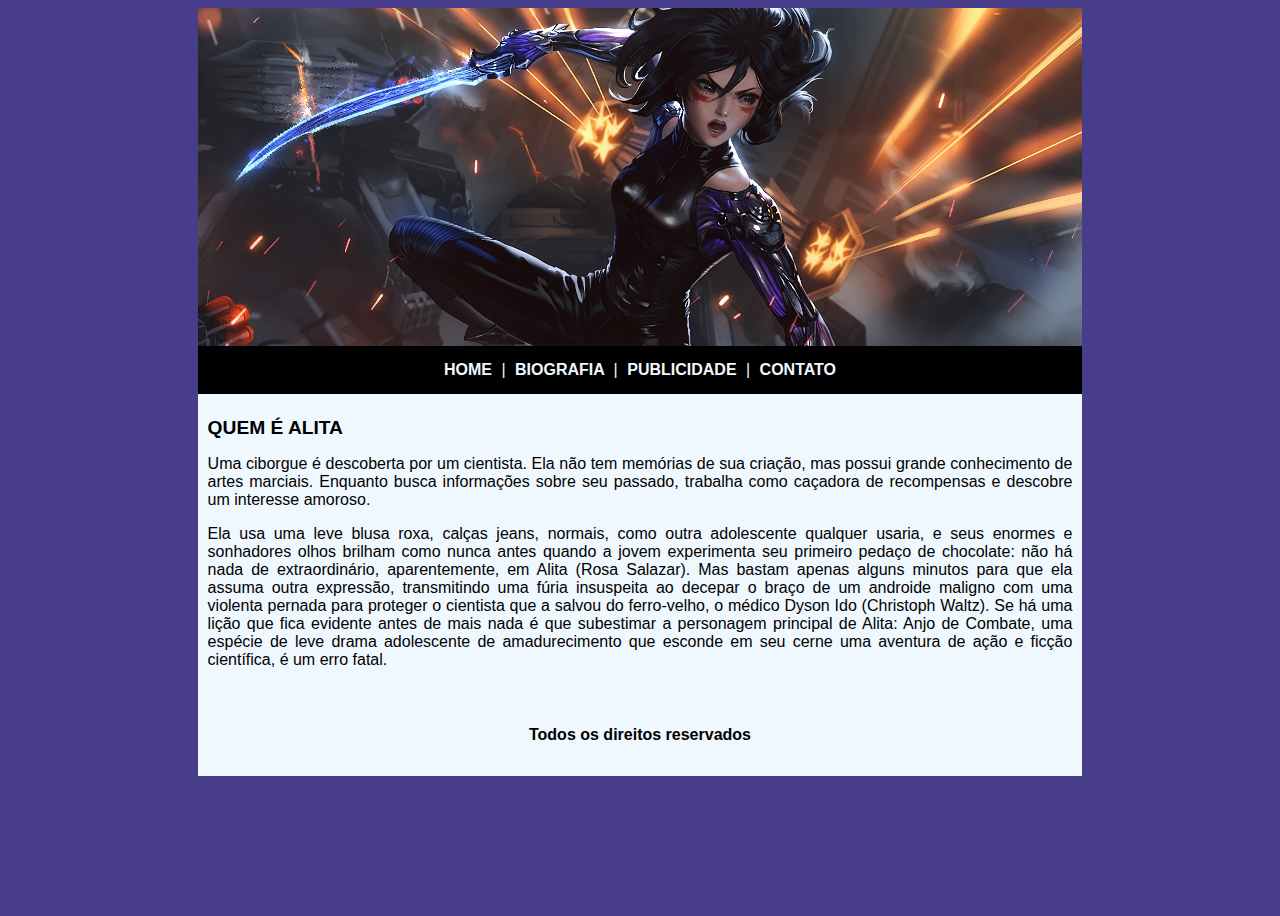
<file: index.html>
<!DOCTYPE html>

<html>

<head>
    <meta charset="utf-8">
    <title> Alita - Página Principal </title>
    <link rel="stylesheet" type="text/css" href="estilo.css">
</head>

<body>
    <div id="principal">
        <img src="Imagens/imagem-1.jpg">

        <div id="menu">

            <a href="index.html"> HOME </a> |
            <a href="biografia.html"> BIOGRAFIA </a> |
            <a href="publicidade.html"> PUBLICIDADE </a> |
            <a href="contato.html"> CONTATO </a>

        </div>

        <div id="conteudo">
            <h1>QUEM É ALITA</h1>
            <p>
                Uma ciborgue é descoberta por um cientista. Ela não tem memórias de sua criação, mas possui grande conhecimento de artes marciais. Enquanto busca informações sobre seu passado, trabalha como caçadora de recompensas e descobre um interesse amoroso.
            </p>
            <p> Ela usa uma leve blusa roxa, calças jeans, normais, como outra adolescente qualquer usaria, e seus enormes e sonhadores olhos brilham como nunca antes quando a jovem experimenta seu primeiro pedaço de chocolate: não há nada de extraordinário,
                aparentemente, em Alita (Rosa Salazar). Mas bastam apenas alguns minutos para que ela assuma outra expressão, transmitindo uma fúria insuspeita ao decepar o braço de um androide maligno com uma violenta pernada para proteger o cientista
                que a salvou do ferro-velho, o médico Dyson Ido (Christoph Waltz). Se há uma lição que fica evidente antes de mais nada é que subestimar a personagem principal de Alita: Anjo de Combate, uma espécie de leve drama adolescente de amadurecimento
                que esconde em seu cerne uma aventura de ação e ficção científica, é um erro fatal.</p>
        </div>

        <div id="rodape">
            <h4> Todos os direitos reservados </h4>
        </div>

    </div>

</body>

</html>
</file>
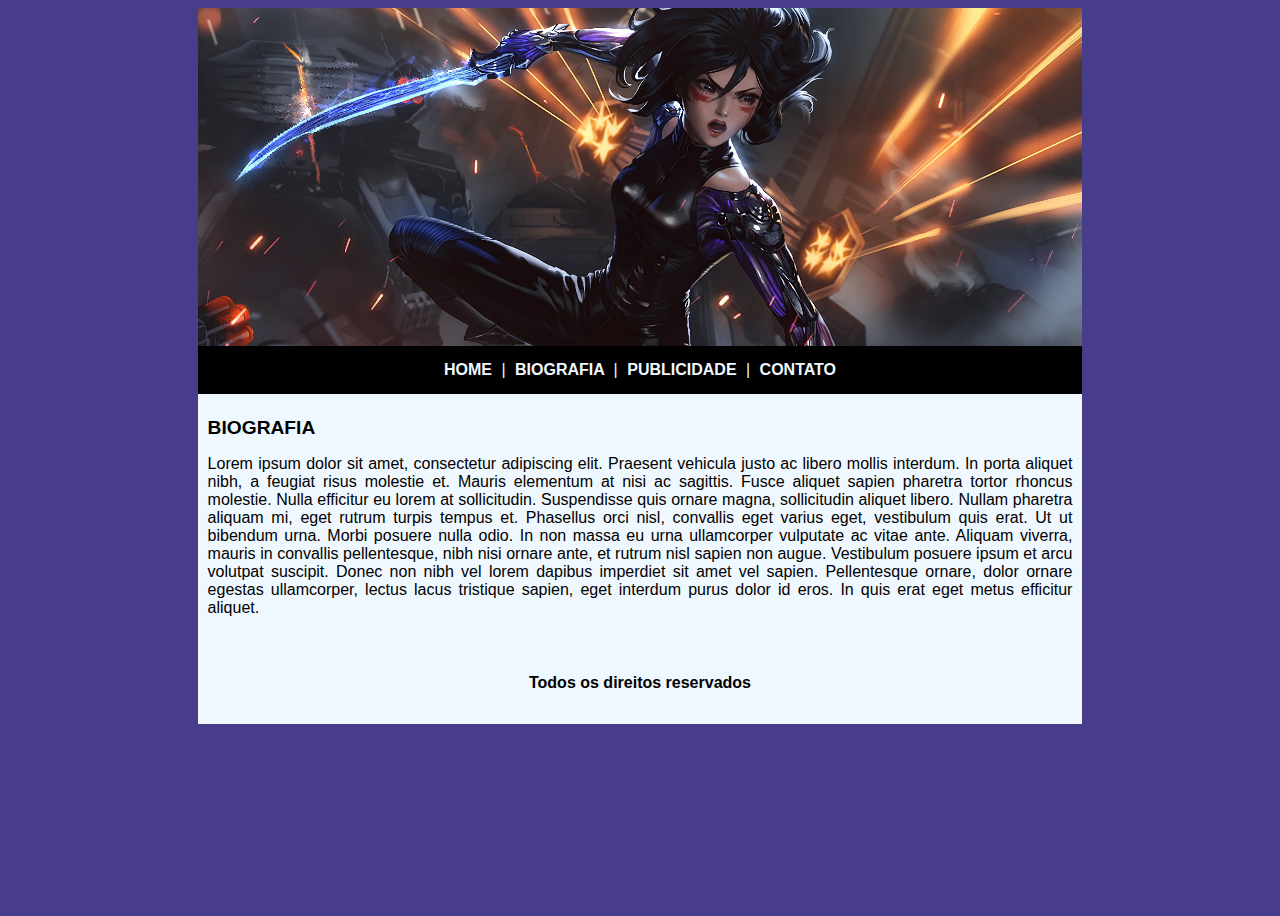
<file: biografia.html>
<!DOCTYPE html>

<html>

<head>
    <meta charset="utf-8">
    <title> Biografia </title>
    <link rel="stylesheet" type="text/css" href="estilo.css">
</head>

<body>
    <div id="principal">
        <img src="Imagens/imagem-1.jpg">

        <div id="menu">

            <a href="index.html"> HOME </a> |
            <a href="biografia.html"> BIOGRAFIA </a> |
            <a href="publicidade.html"> PUBLICIDADE </a> |
            <a href="contato.html"> CONTATO </a>

        </div>

        <div id="conteudo">
            <h1>BIOGRAFIA</h1>

            <p> Lorem ipsum dolor sit amet, consectetur adipiscing elit. Praesent vehicula justo ac libero mollis interdum. In porta aliquet nibh, a feugiat risus molestie et. Mauris elementum at nisi ac sagittis. Fusce aliquet sapien pharetra tortor rhoncus
                molestie. Nulla efficitur eu lorem at sollicitudin. Suspendisse quis ornare magna, sollicitudin aliquet libero. Nullam pharetra aliquam mi, eget rutrum turpis tempus et. Phasellus orci nisl, convallis eget varius eget, vestibulum quis
                erat. Ut ut bibendum urna. Morbi posuere nulla odio. In non massa eu urna ullamcorper vulputate ac vitae ante. Aliquam viverra, mauris in convallis pellentesque, nibh nisi ornare ante, et rutrum nisl sapien non augue. Vestibulum posuere
                ipsum et arcu volutpat suscipit. Donec non nibh vel lorem dapibus imperdiet sit amet vel sapien. Pellentesque ornare, dolor ornare egestas ullamcorper, lectus lacus tristique sapien, eget interdum purus dolor id eros. In quis erat eget
                metus efficitur aliquet.</p>
        </div>

        <div id="rodape">
            <h4> Todos os direitos reservados </h4>
        </div>

    </div>

</body>

</html>
</file>
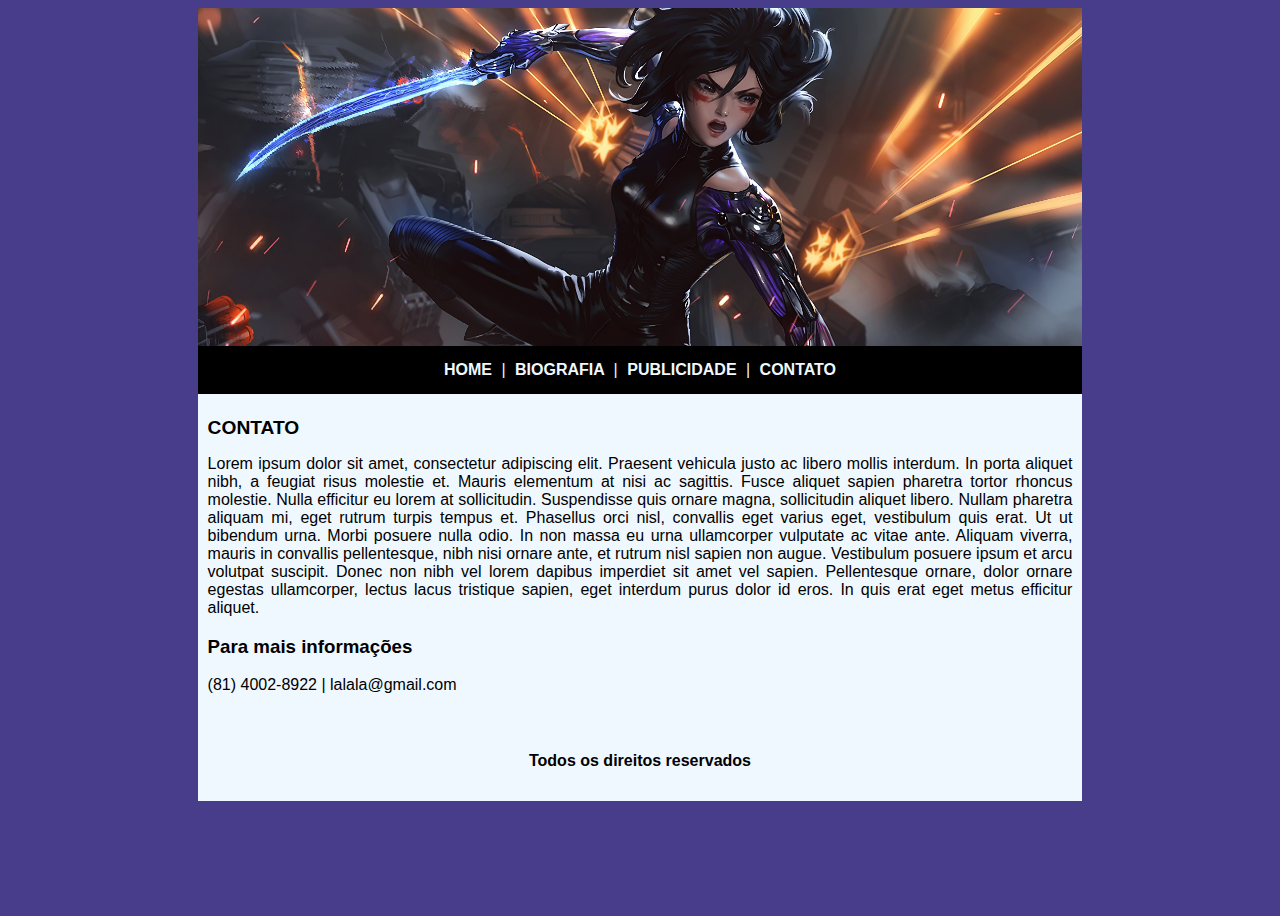
<file: contato.html>
<!DOCTYPE html>

<html>

<head>
    <meta charset="utf-8">
    <title> Biografia </title>
    <link rel="stylesheet" type="text/css" href="estilo.css">
</head>

<body>
    <div id="principal">
        <img src="Imagens/imagem-1.jpg">

        <div id="menu">

            <a href="index.html"> HOME </a> |
            <a href="biografia.html"> BIOGRAFIA </a> |
            <a href="publicidade.html"> PUBLICIDADE </a> |
            <a href="contato.html"> CONTATO </a>

        </div>

        <div id="conteudo">
            <h1>CONTATO</h1>

            <p> Lorem ipsum dolor sit amet, consectetur adipiscing elit. Praesent vehicula justo ac libero mollis interdum. In porta aliquet nibh, a feugiat risus molestie et. Mauris elementum at nisi ac sagittis. Fusce aliquet sapien pharetra tortor rhoncus
                molestie. Nulla efficitur eu lorem at sollicitudin. Suspendisse quis ornare magna, sollicitudin aliquet libero. Nullam pharetra aliquam mi, eget rutrum turpis tempus et. Phasellus orci nisl, convallis eget varius eget, vestibulum quis
                erat. Ut ut bibendum urna. Morbi posuere nulla odio. In non massa eu urna ullamcorper vulputate ac vitae ante. Aliquam viverra, mauris in convallis pellentesque, nibh nisi ornare ante, et rutrum nisl sapien non augue. Vestibulum posuere
                ipsum et arcu volutpat suscipit. Donec non nibh vel lorem dapibus imperdiet sit amet vel sapien. Pellentesque ornare, dolor ornare egestas ullamcorper, lectus lacus tristique sapien, eget interdum purus dolor id eros. In quis erat eget
                metus efficitur aliquet.</p>

            <div>
                <h3>Para mais informações</h3>
                <p> (81) 4002-8922 | lalala@gmail.com</p>
            </div>

        </div>

        <div id="rodape">
            <h4> Todos os direitos reservados </h4>
        </div>

    </div>

</body>

</html>
</file>
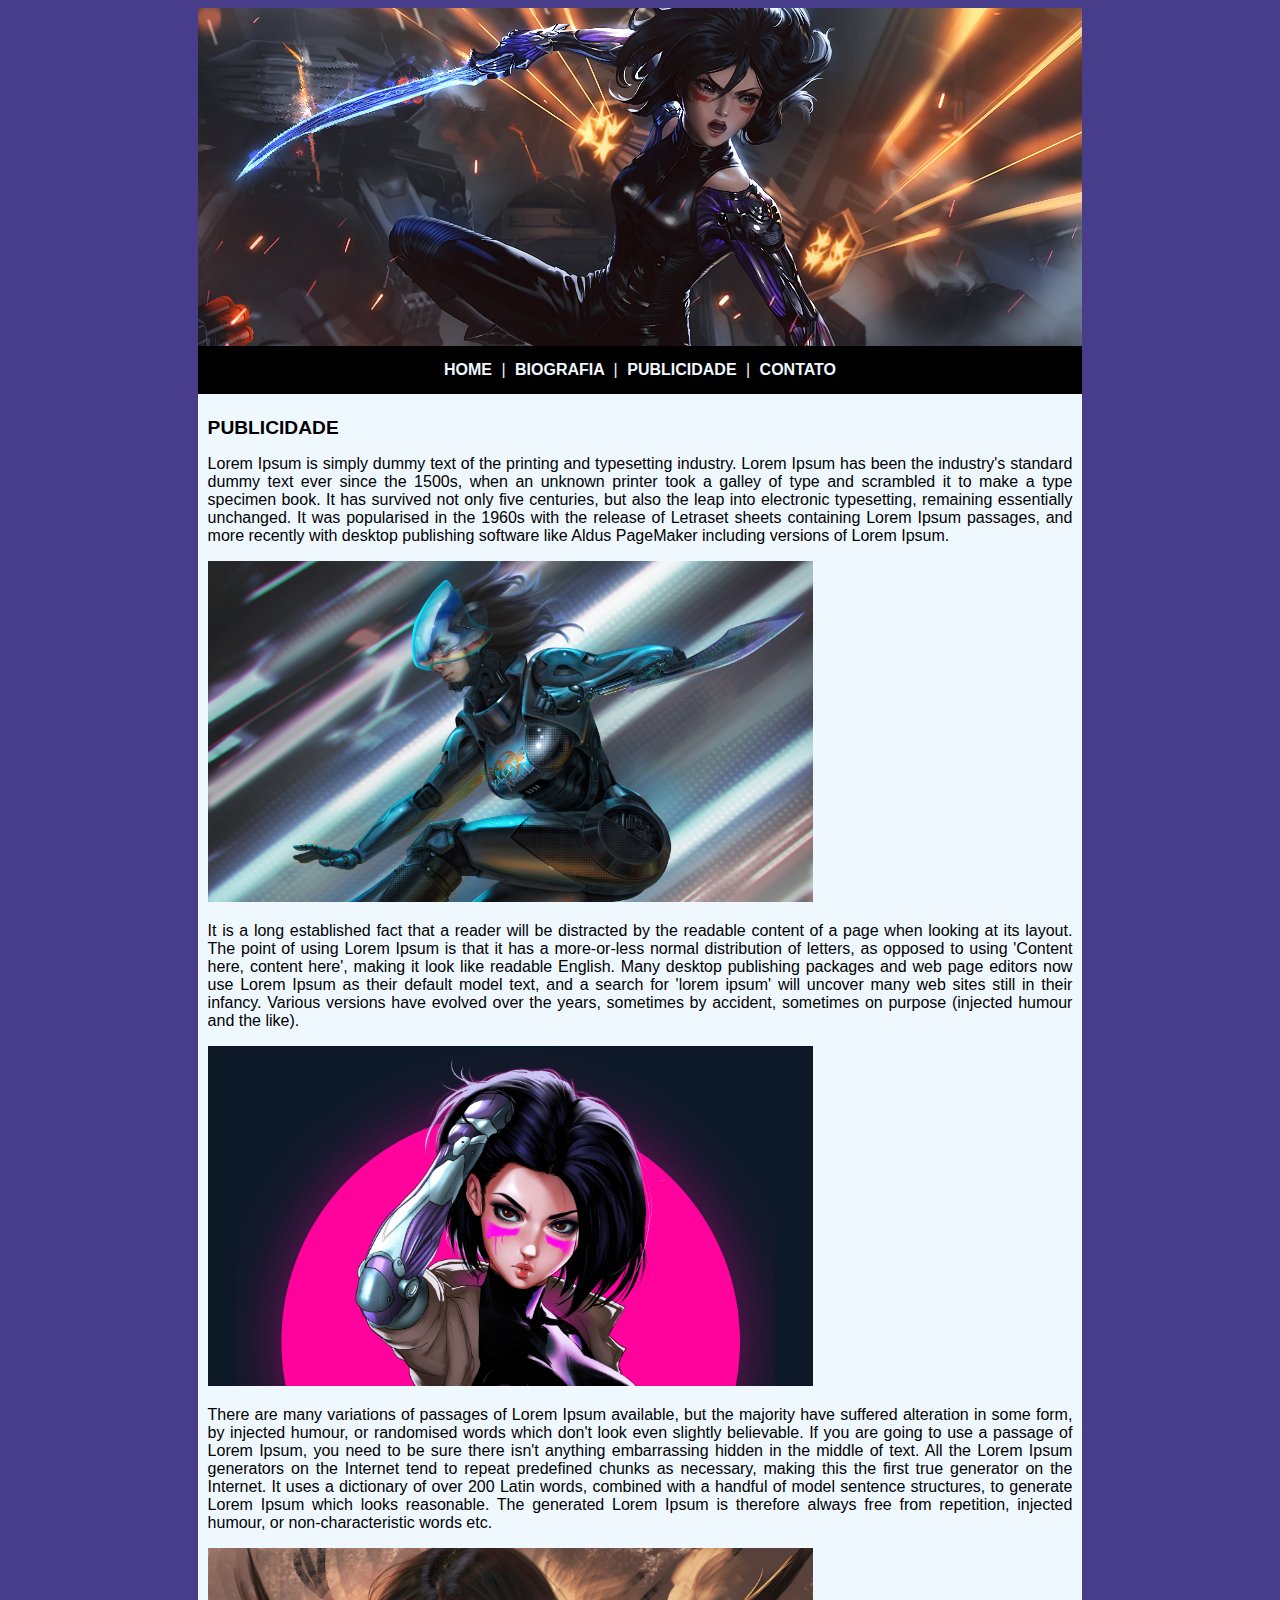
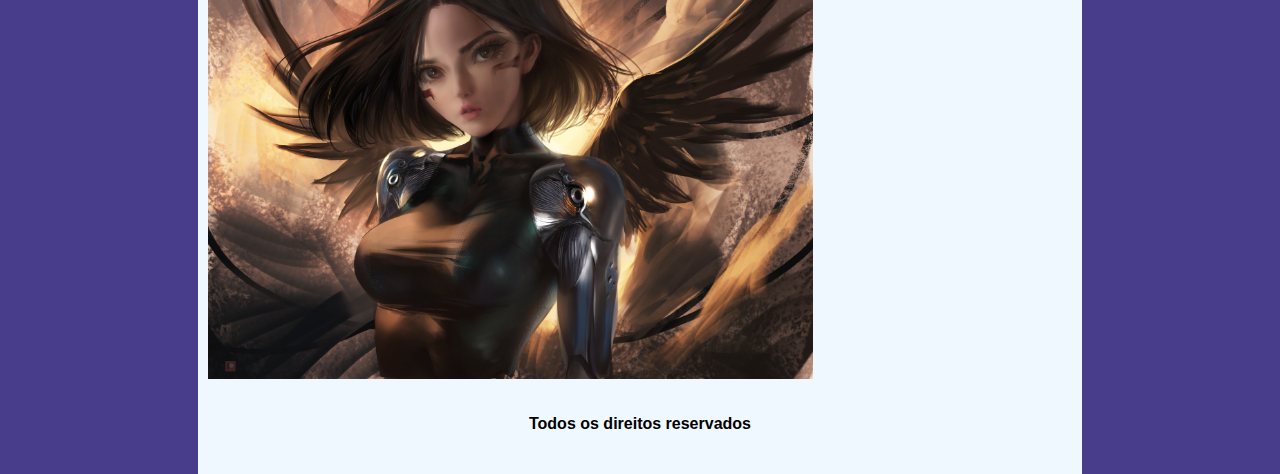
<file: publicidade.html>
<!DOCTYPE html>

<html>

<head>
    <meta charset="utf-8">
    <title> Publicidade </title>
    <link rel="stylesheet" type="text/css" href="estilo.css">
</head>

<body>
    <div id="principal">
        <img src="Imagens/imagem-1.jpg">

        <div id="menu">

            <a href="index.html"> HOME </a> |
            <a href="biografia.html"> BIOGRAFIA </a> |
            <a href="publicidade.html"> PUBLICIDADE </a> |
            <a href="contato.html"> CONTATO </a>

        </div>

        <div id="conteudo">
            <h1>PUBLICIDADE</h1>
            <p>
                Lorem Ipsum is simply dummy text of the printing and typesetting industry. Lorem Ipsum has been the industry's standard dummy text ever since the 1500s, when an unknown printer took a galley of type and scrambled it to make a type specimen book. It has
                survived not only five centuries, but also the leap into electronic typesetting, remaining essentially unchanged. It was popularised in the 1960s with the release of Letraset sheets containing Lorem Ipsum passages, and more recently with
                desktop publishing software like Aldus PageMaker including versions of Lorem Ipsum.
            </p>

            <img src="Imagens/imagem-2.jpg">

            <p> It is a long established fact that a reader will be distracted by the readable content of a page when looking at its layout. The point of using Lorem Ipsum is that it has a more-or-less normal distribution of letters, as opposed to using 'Content
                here, content here', making it look like readable English. Many desktop publishing packages and web page editors now use Lorem Ipsum as their default model text, and a search for 'lorem ipsum' will uncover many web sites still in their
                infancy. Various versions have evolved over the years, sometimes by accident, sometimes on purpose (injected humour and the like). </p>

            <img src="Imagens/imagem-3.jpg">

            <p> There are many variations of passages of Lorem Ipsum available, but the majority have suffered alteration in some form, by injected humour, or randomised words which don't look even slightly believable. If you are going to use a passage of
                Lorem Ipsum, you need to be sure there isn't anything embarrassing hidden in the middle of text. All the Lorem Ipsum generators on the Internet tend to repeat predefined chunks as necessary, making this the first true generator on the
                Internet. It uses a dictionary of over 200 Latin words, combined with a handful of model sentence structures, to generate Lorem Ipsum which looks reasonable. The generated Lorem Ipsum is therefore always free from repetition, injected
                humour, or non-characteristic words etc.</p>

            <img src="Imagens/imagem-4.jpg">

            <div id="rodape">
                <h4> Todos os direitos reservados </h4>
            </div>

        </div>

</body>

</html>
</file>
<file: estilo.css>
* {
    outline: 0;
    box-sizing: border-box;
}

body {
    background: #483D8B;
    font: 16px Arial, Helvetica, sans-serif;
}

#principal {
    width: 100%;
    height: 100vh;
    display: flex;
    flex-direction: column;
}

#principal img {
    margin: 0 auto;
    width: 70%;
}

#menu {
    margin: 0 auto;
    width: 70%;
    text-align: center;
    background: #000000;
    padding: 15px;
    color: #F0F8FF;
}

a {
    color: #F0F8FF;
    text-decoration: none;
    font-weight: bold;
    padding: 5px;
}

#conteudo {
    margin: 0 auto;
    width: 70%;
    text-align: justify;
    background: #F0F8FF;
    padding: 10px;
}

#rodape {
    margin: 0 auto;
    width: 70%;
    text-align: center;
    background: #F0F8FF;
    padding: 10px;
}

h1 {
    font-size: 1.2em;
}
</file>
